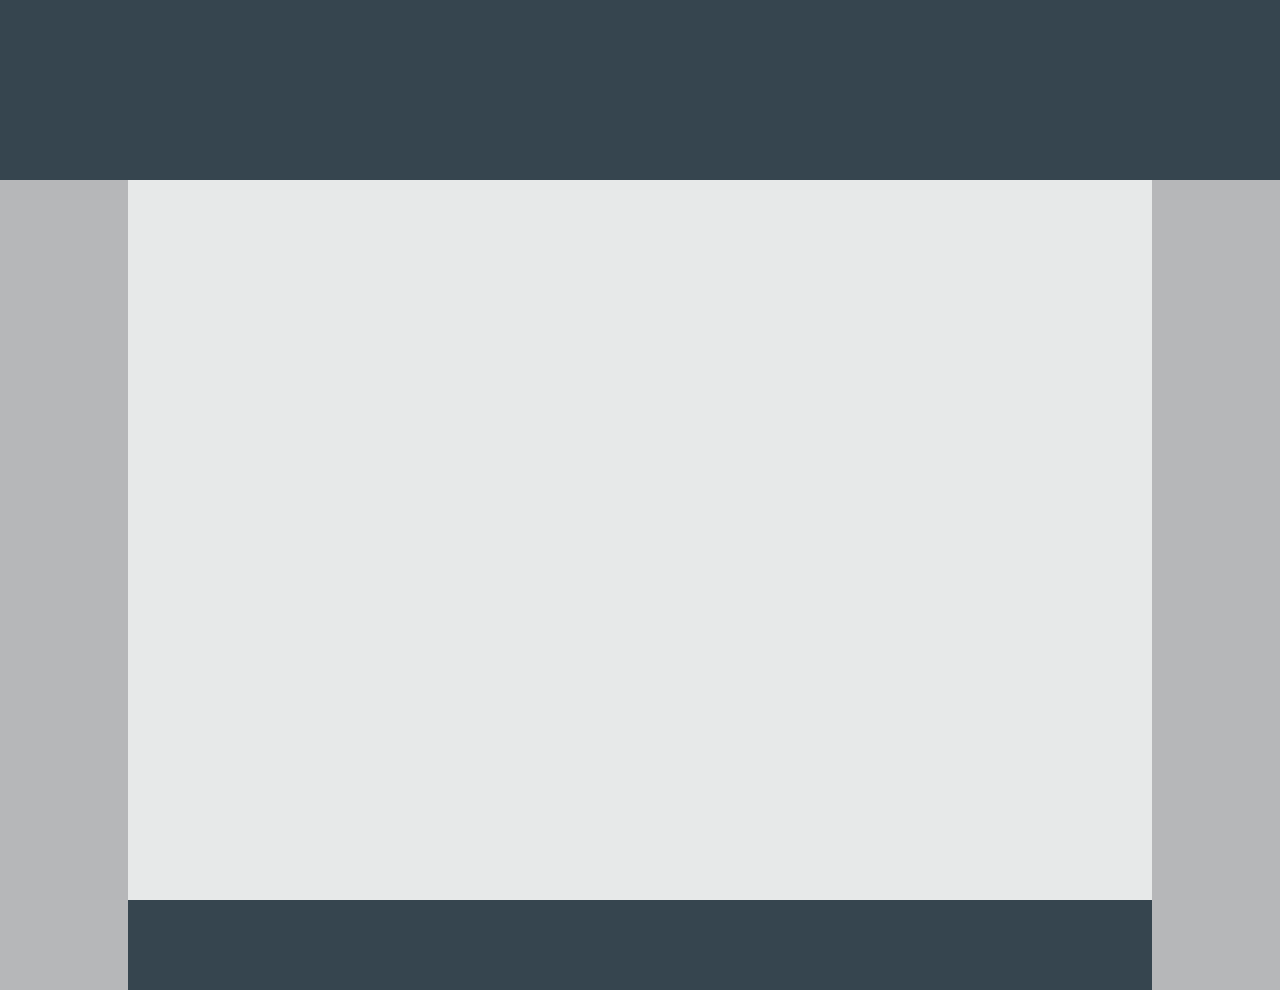
<file: drill-1/index.html>
<!DOCTYPE html>
  <html lang="en">
    <head>
      <!-- Meta tags and other external links go here, and the link and title tags below can be used to change the icon/title of your webpage -->
      <link rel="stylesheet" href='index.css'/>
      <title>Shades of Gray</title>
    </head>
    <body>
        <div class='header-gray'>
        </div>
        <div class='middle-body-color'>
        </div>
        <div class='footer-gray'>
        </div>
    </body>
  </html>
</file>
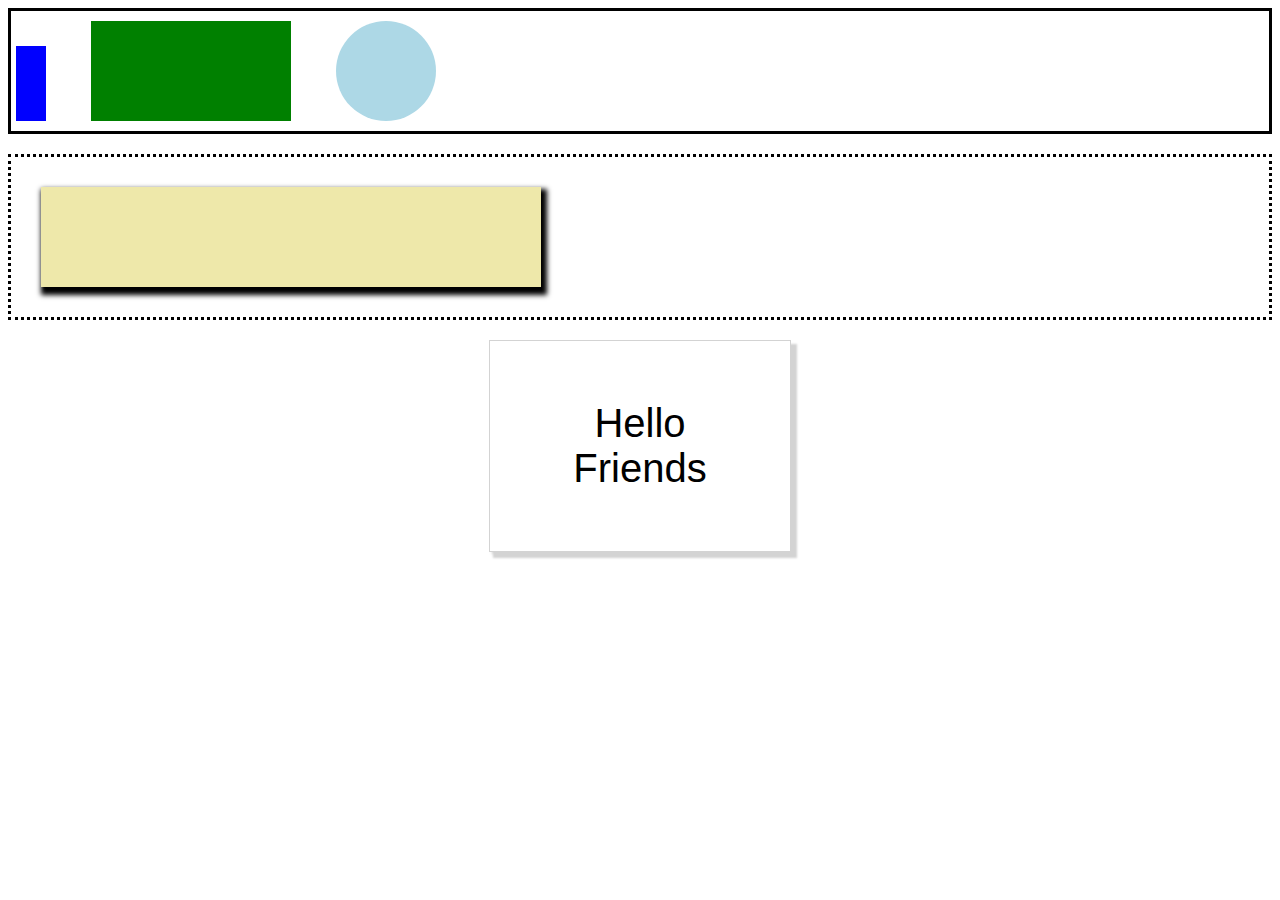
<file: drill-2/index.html>
<!DOCTYPE html>
  <html lang="en">
    <head>
      <!-- Meta tags and other external links go here, and the link and title tags below can be used to change the icon/title of your webpage -->
      <link rel="stylesheet" href="index.css" />
      <title>Second Drill</title>
    </head>
    <body>
        <div class='weird-shapes'>
            <div id='skinny-rectangle'> </div>
            <div id='long-rectangle'></div>
            <div id="circle"></div>
        </div>
        <div class='ugly-yellow-bar-container'>
            <div id='ugly-yellow-bar'>
            </div>
        </div>
        <div class='generic-greeting'>
            <div id= 'Hello-Peeps'> Hello <br> Friends </div>
        </div>
    </body>
  </html>
</file>
<file: drill-1/index.css>
.header-gray {
    width: 100%;
    height: 20vh;
    background-color: #36454F;
}

.middle-body-color {
    width: 80%;
    height: 80vh;
    background-color: #e7e9e9;
    margin: auto;
}

.footer-gray {
    width: 80%;
    margin: auto;
    height: 10vh;
    background-color: #36454F;
}

body {
    background-color: #b6b7b9;
    margin: 0px;
}
</file>
<file: drill-2/index.css>
.weird-shapes {
    display: flex;
    flex-direction: row;
    align-items: flex-end;
    justify-content: flex-start; 
    border-color: black;
    border-style: solid;
}

.ugly-yellow-bar-container {
    border-style: dotted;
    border-color: black;
    border-width: 3px;
    margin: 20px 0px 20px 0px;
    justify-content: center;
}

#ugly-yellow-bar {
    width: 500px;
    height: 100px;
    background: palegoldenrod;
    margin: 30px;
    box-shadow: 3px 5px 5px 3px black, 0 5px 3px -3px black;
    justify-content: center;
}

.generic-greeting {
    border-style: solid;
    border-color: lightgrey;
    border-width: 1px;
    box-shadow: 5px 5px 2px 1px lightgrey, 0 5px 3px -3px lightgrey;
    width: 300px;
    justify-content: center;
    margin: 0 auto;
}

#Hello-Peeps {
    font-size: 40px;
    font-family: Verdana, Geneva, Tahoma, sans-serif;
    text-align: center;
    margin-top: 60px;
    margin-bottom: 60px;
}

#skinny-rectangle {
    width: 30px;
    height: 75px;
    background: blue;
    margin-right: 40px;
    margin-top: 10px;
    margin-bottom: 10px;
    margin-left: 5px;
  }

#long-rectangle {
    width: 200px;
    height: 100px;
    background: green;
    margin-right: 40px;
    margin-top: 10px;
    margin-bottom: 10px;
    margin-left: 5px;
  }


#circle {
    width: 100px;
    height: 100px;
    background: lightblue;
    border-radius: 50%;
    margin-right: 40px;
    margin-top: 10px;
    margin-bottom: 10px;
    margin-left: 5px;
}
</file>
